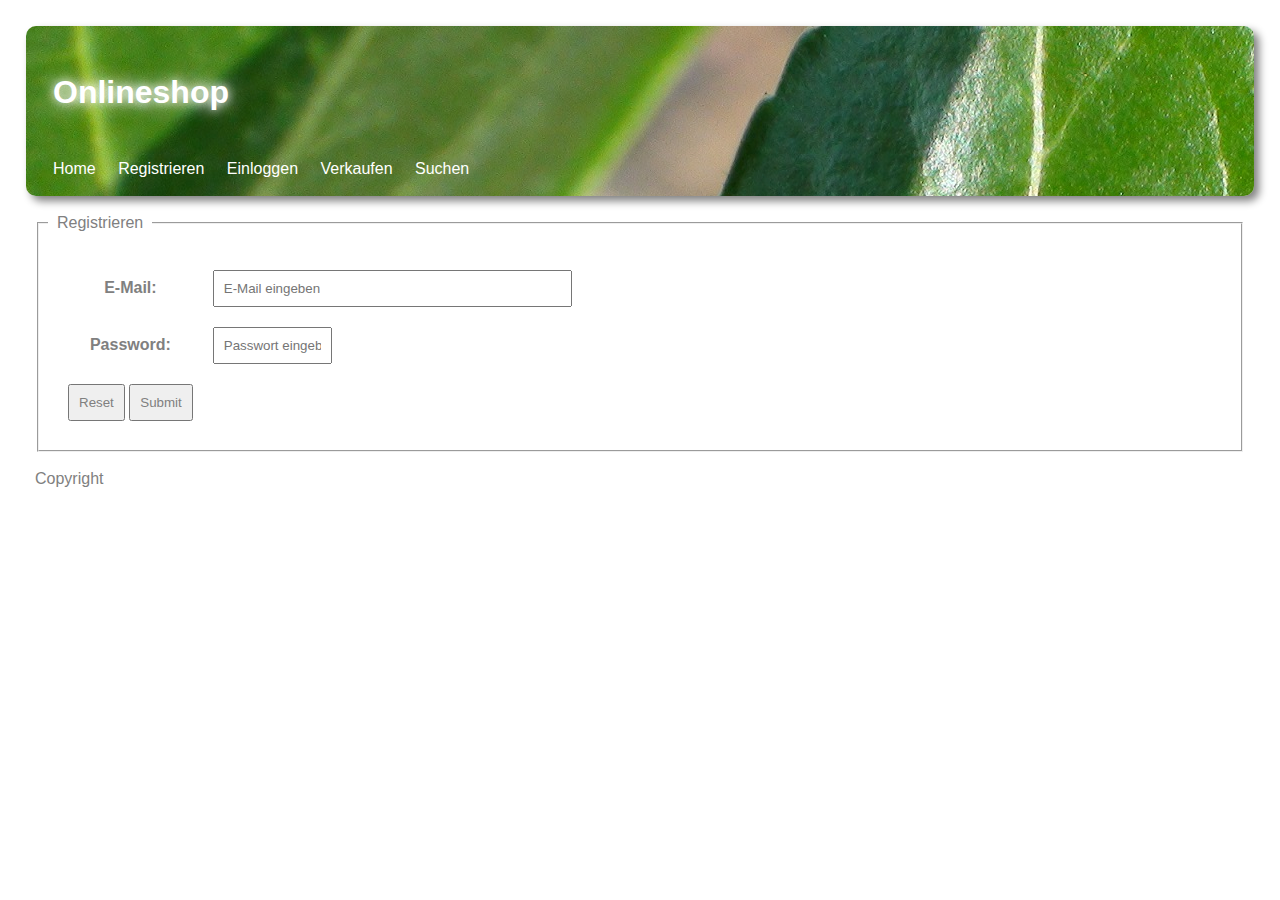
<file: onlineshop-war/WebContent/register.html>
<!DOCTYPE html>
<html>
	<head>
		<meta charset="UTF-8">
		<link rel="stylesheet" href="resources/css/style.css">
		<title>Onlineshop</title>
	</head>
	<body>
		<header>
			<hgroup>
			<h1 class="title">Onlineshop</h1>
			</hgroup>
			<nav>
				<a href="index.html">Home</a>
				<a href="register.html">Registrieren</a>
				<a href="sigin.html">Einloggen</a>
				<a href="sell.html">Verkaufen</a>
				<a href="search.html">Suchen</a>
			</nav>
		</header>
		
		<form action="register" method="post">
<fieldset>
	<legend>Registrieren</legend>
	<table>
		<tbody>
			<tr>
				<th>
					<label for="email">E-Mail:</label>
				</th>
				<td>
					<input type="email" name="email" size="40" title="muster@beispiel.de" placeholder="E-Mail eingeben" pattern=".{6,40}" required="required">
				</td>					
			</tr>
			<tr>
				<th>
					<label for="password">
						Password:
					</label>
				</th>
				<td>
					<input type="password" name="password" size="10" maxlength="10" title="6-10 Zeichen" placeholder="Passwort eingeben" pattern=".{6,10}" required="required">
				</td>
			</tr>
			<tr>
				<td>
					<input type="reset">
					<input type="submit">
				</td>
			</tr>
		</tbody>
	</table>
</fieldset>
</form>
		
		<footer>
			Copyright
		</footer>
		
	</body>
</html>
</file>
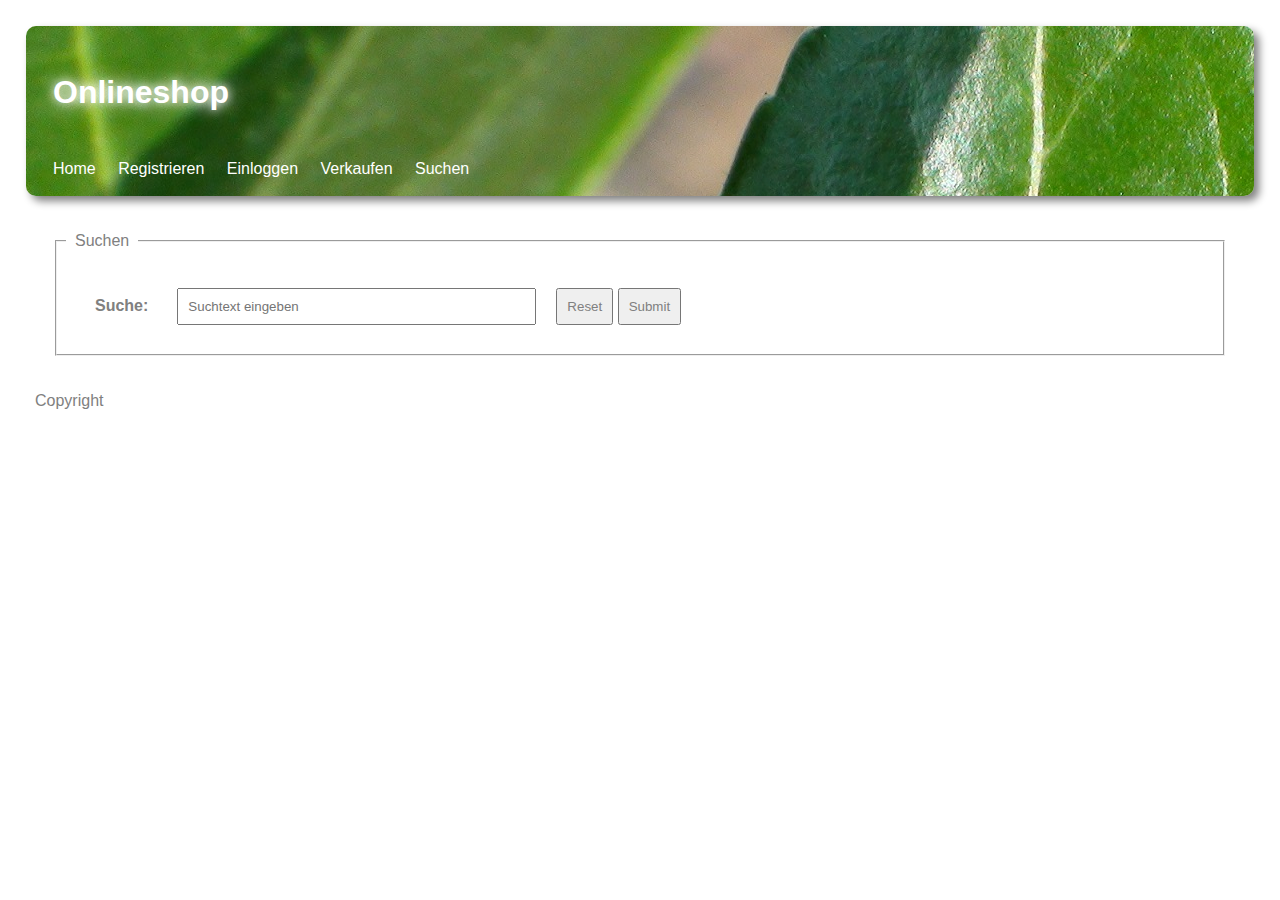
<file: onlineshop-war/WebContent/search.html>
<!DOCTYPE html>
<html>
<head>
<meta charset="UTF-8" />
<link rel="stylesheet" href="resources/css/style.css">
<title>Onlineshop</title>
</head>
<body>
	<header>
		<hgroup>
			<h1 class="title">Onlineshop</h1>
		</hgroup>
		<nav>
			<a href="index.html">Home</a> <a href="register.html">Registrieren</a>
			<a href="signin.html">Einloggen</a> <a href="sell.html">Verkaufen</a>
			<a href="search.html">Suchen</a>
		</nav>
	</header>
	<article>
		<section>
			<form action="buy" method="post">
				<fieldset>
					<legend>Suchen</legend>
					<table>
						<tbody>
							<tr>
								<th><label for="search">Suche:</label></th>
								<td><input type="text" name="search" size="40"
									maxlength="40" title="Suchtext" placeholder="Suchtext eingeben">
								</td>
								<td><input type="reset"> <input type="submit">
								</td>
							</tr>
						</tbody>
					</table>
				</fieldset>
			</form>
		</section>
	</article>
	<footer> Copyright </footer>
</body>
</html>
</file>
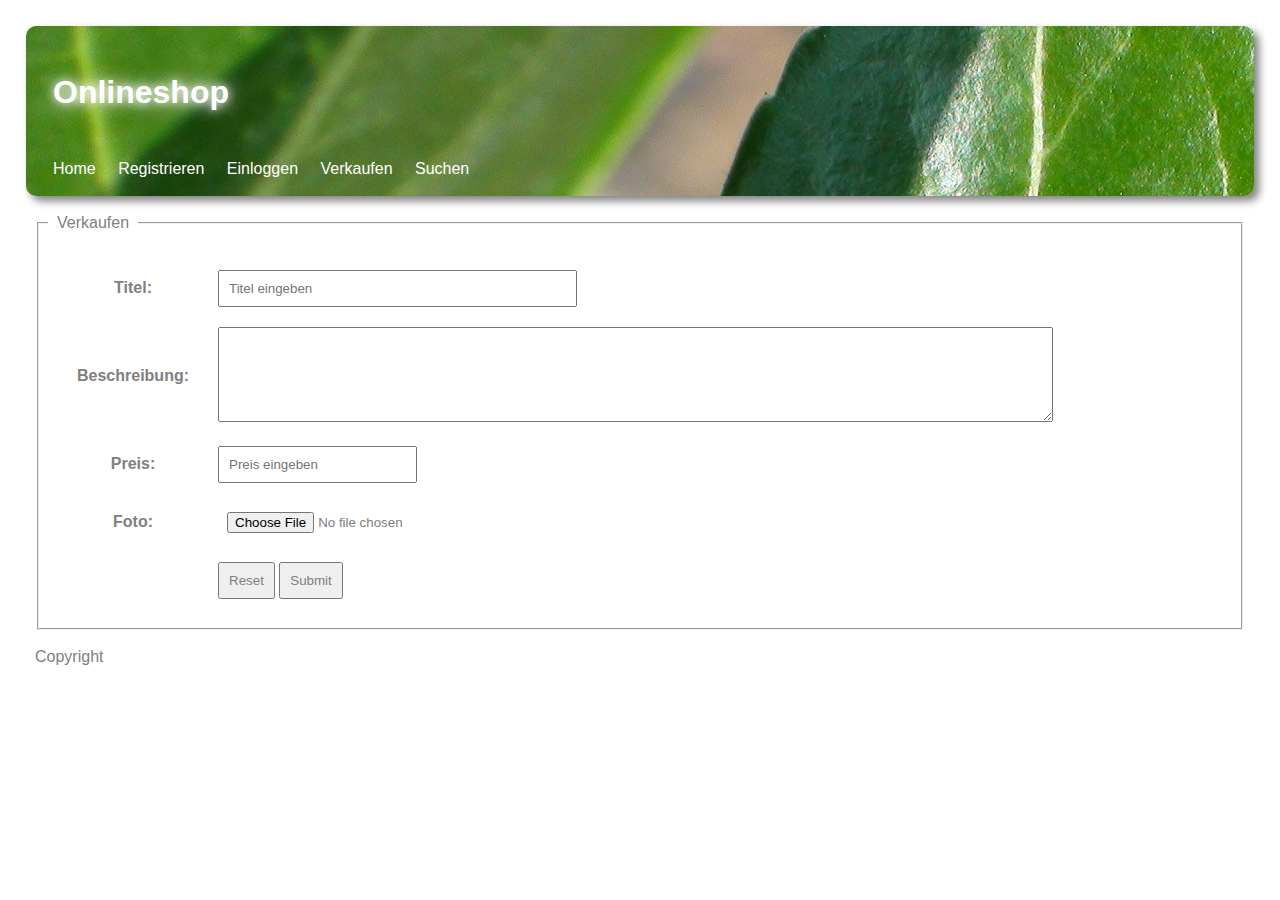
<file: onlineshop-war/WebContent/sell.html>
<!DOCTYPE html>
<html>
<head>
<meta charset="UTF-8" />
<link rel="stylesheet" href="resources/css/style.css">
<title>Onlineshop</title>
</head>
<body>
	<header>
		<hgroup>
			<h1 class="title">Onlineshop</h1>
		</hgroup>
		<nav>
			<a href="index.html">Home</a> <a href="register.html">Registrieren</a>
			<a href="signin.html">Einloggen</a> <a href="sell.html">Verkaufen</a>
			<a href="search.html">Suchen</a>
		</nav>
	</header>
	<form action="sell" method="post" enctype="multipart/form-data">
		<fieldset>
			<legend>Verkaufen</legend>
			<table>
				<tbody>
					<tr>
						<th><label for="title">Titel:</label></th>
						<td><input type="text" name="title" size="40" maxlength="40"
							title="Ein Titel für den Artikel" placeholder="Titel eingeben"
							pattern=".{6,40}" required="required"></td>
					</tr>
					<tr>
						<th><label for="description"> Beschreibung: </label></th>
						<td><textarea name="description" cols="100" rows="5"
								maxlength="100">
</textarea></td>
					</tr>
					<tr>
						<th><label for="price"> Preis: </label></th>
						<td><input type="number" name="price" size="40"
							maxlength="40" title="Ein Preis für den Artikel"
							placeholder="Preis eingeben" pattern=".{1,40}"
							required="required"></td>
					</tr>
					<tr>
						<th><label for="foto"> Foto: </label></th>
						<td><input type="file" name="foto"></td>
					</tr>
					<tr>
						<td />
						<td><input type="reset"> <input type="submit">
						</td>
					</tr>
				</tbody>
			</table>
		</fieldset>
	</form>
	<footer> Copyright </footer>
</body>
</html>
</file>
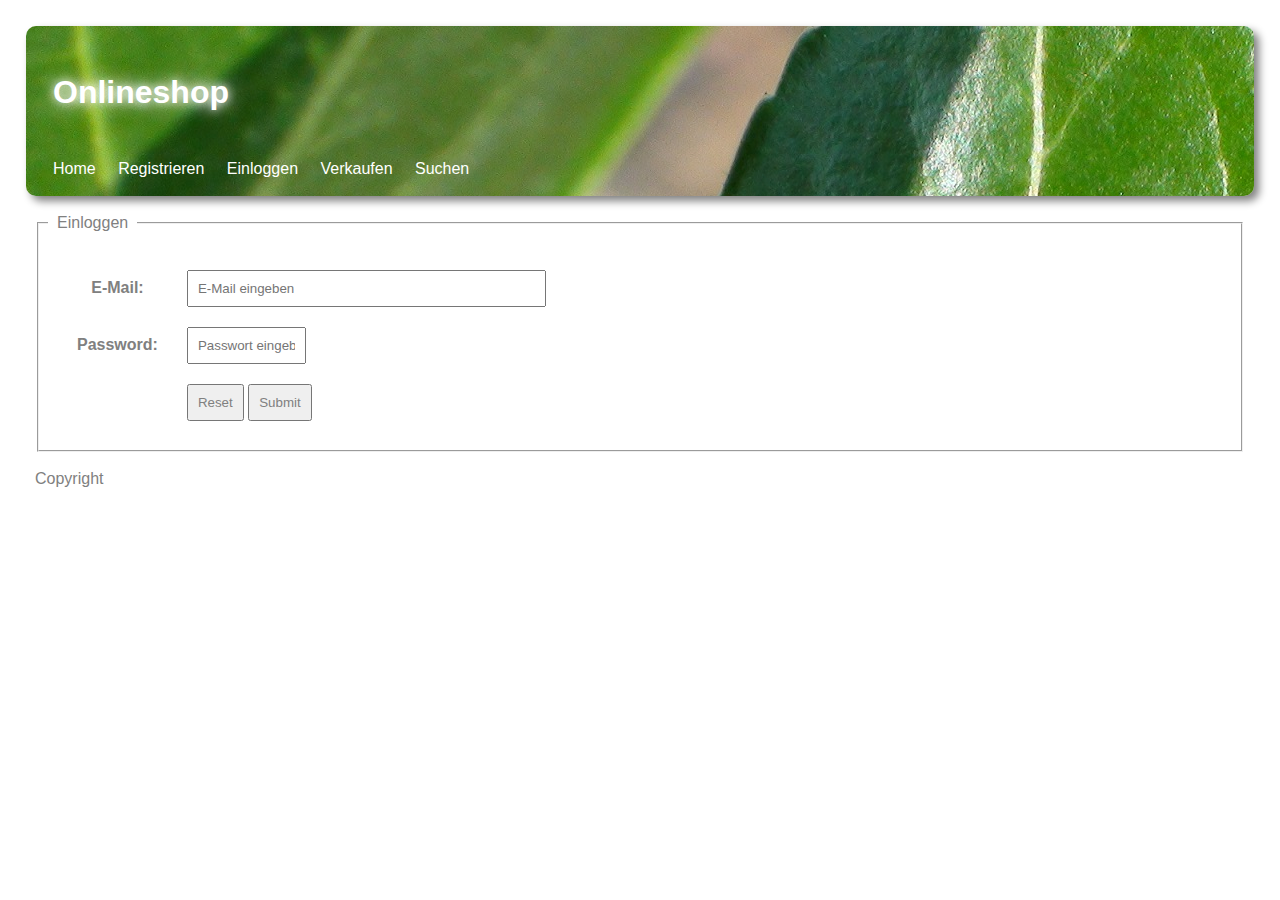
<file: onlineshop-war/WebContent/sigin.html>
<!DOCTYPE html>
<html>
<head>
<meta charset="UTF-8" />
<link rel="stylesheet" href="resources/css/style.css">
<title>Onlineshop</title>
</head>
<body>
	<header>
		<hgroup>
			<h1 class="title">Onlineshop</h1>
		</hgroup>
		<nav>
			<a href="index.html">Home</a>
			<a href="register.html">Registrieren</a>
			<a href="signin.html">Einloggen</a> 
			<a href="sell.html">Verkaufen</a>
			<a href="search.html">Suchen</a>
		</nav>
	</header>
	<form action="signin" method="post">
		<fieldset>
			<legend>Einloggen</legend>
			<table>
				<tbody>
					<tr>
						<th><label for="email">E-Mail:</label></th>
						<td><input type="email" name="email" size="40" maxlength="40"
							title="muster@beispiel.de" placeholder="E-Mail eingeben"
							pattern=".{6,40}" required="required"></td>
					</tr>
					<tr>
						<th><label for="password"> Password: </label></th>
						<td><input type="password" name="password" size="10"
							maxlength="10" title="6-10 Zeichen"
							placeholder="Passwort eingeben" pattern=".{6,10}"
							required="required"></td>
					</tr>
					<tr>
						<td />
						<td><input type="reset"> <input type="submit">
						</td>
					</tr>
				</tbody>
			</table>
		</fieldset>
	</form>
	<footer> Copyright </footer>
</body>
</html>
</file>
<file: onlineshop-war/WebContent/resources/css/style.css>
* {
	font-family: sans-serif;
	padding: 9px;
	color: gray;
}

body>header {
	background: url("../img/tau.jpg");
	border-radius: 10px;
	box-shadow: 5px 5px 9px gray;
}

a {
	color: white;
	text-decoration: none;
}

a:hover, .title {
	color: white;
	text-shadow: 0 0 10px white, 0 0 20px white;
}

input:not ([type='image'] ), textarea {
	width: 200px;
}
</file>
